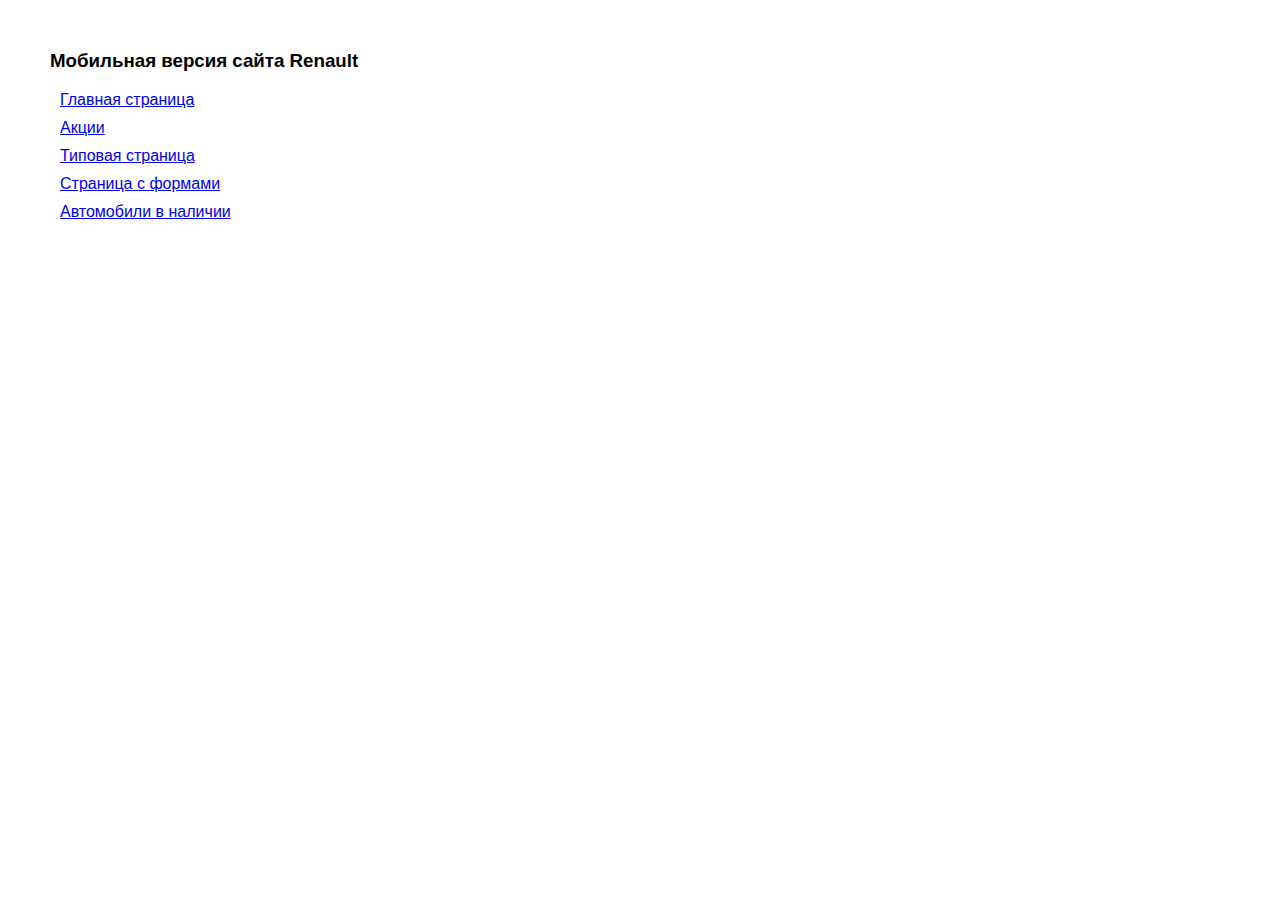
<file: index.html>
<!DOCTYPE html>
<html>
  <head>
    <meta charset="utf-8">
    <title>Renault mobile</title>
    <style media="screen">
      body {
        font: 16px sans-serif;
        margin:50px;
      }
      div {margin:10px;}
    </style>
  </head>
  <body>
      <h3>Мобильная версия сайта Renault</h3>
      <div><a href="blank.html">Главная страница</a></div>
      <div><a href="car-sale.html">Акции</a></div>
      <div><a href="corporate-customers.html">Типовая страница</a></div>
      <div><a href="ecording-on-service.html">Страница с формами</a></div>
      <div><a href="car-in-stock.html">Автомобили в наличии</a></div>
      <div><a href=""></a></div>
  </body>
</html>
</file>
